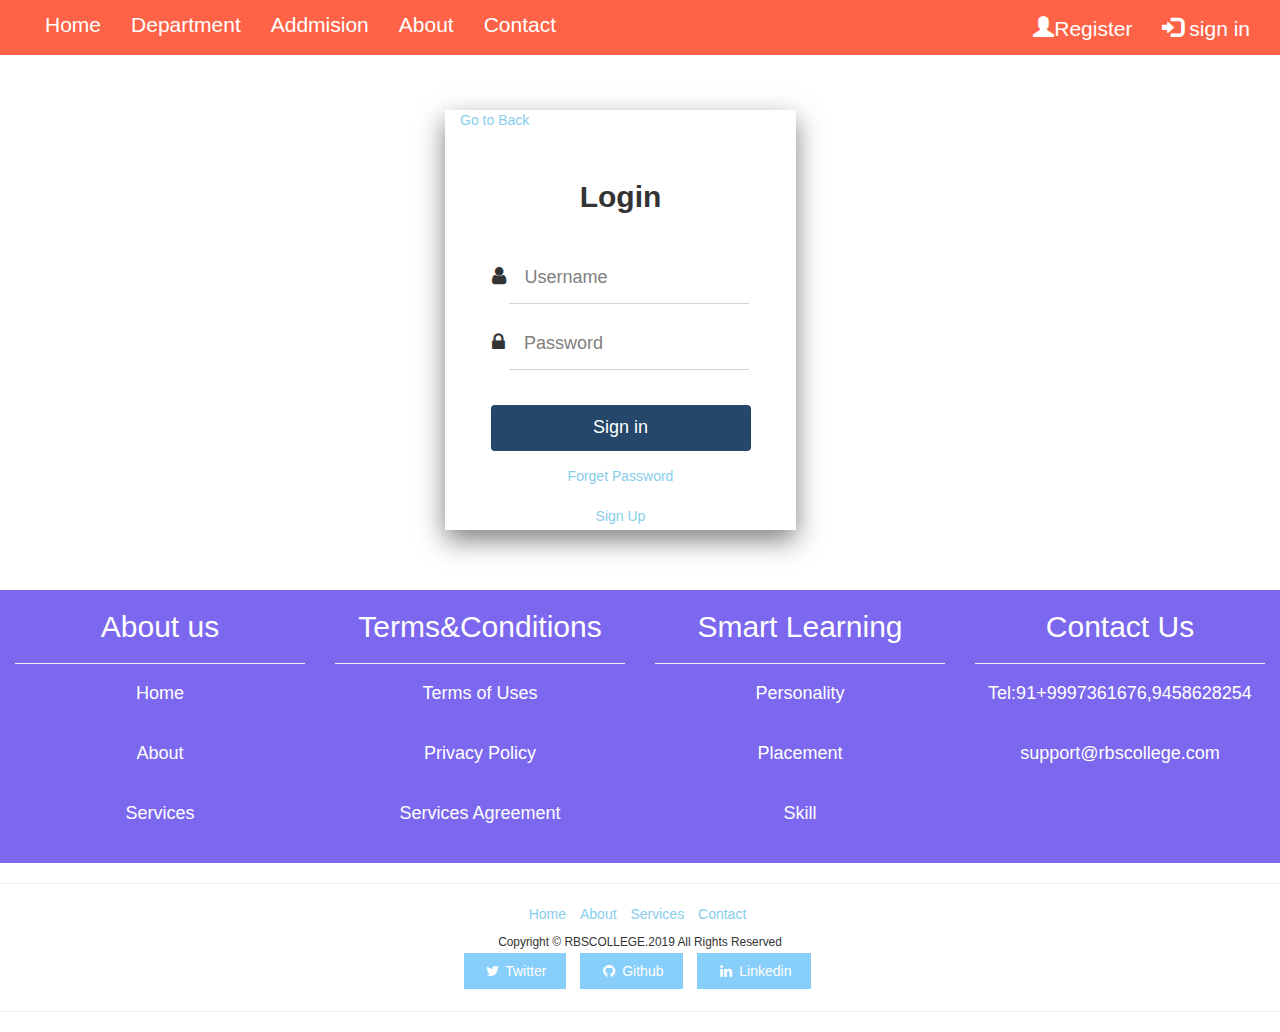
<file: login.html>
<!DOCTYPE html>
<html>
<head>
	<title>Login</title>
     <meta name="viewport" content="width=device-width, initial-scale=1">
    <link rel="stylesheet" href="https://maxcdn.bootstrapcdn.com/bootstrap/3.3.7/css/bootstrap.min.css">
    <script src="https://code.jquery.com/jquery-3.3.1.min.js"></script>
    <script src="https://maxcdn.bootstrapcdn.com/bootstrap/3.3.7/js/bootstrap.min.js"></script>
    <link rel="stylesheet" href="https://cdnjs.cloudflare.com/ajax/libs/font-awesome/4.7.0/css/font-awesome.min.css">
</head>
<style>
    .box{
    	width:30%;
    	height:420px;
    	margin-top:110px;
	    /*box-sizing: border-box;*/
         /*box-shadow: 0 10px 25px rgba(0,0,0,.5);*/
         box-shadow: 0 10px 25px rgba(0,0,0,.5);
	}
    input{
       padding:15px;
       border:none;
       border-bottom:1px solid lightgray;
       outline:none;
       width:240px;
    }
    ::placeholder{
    	color:gray;
    	font-size: 18px;
    }
    .form-group i{
    	font-size:20px;
    }
    button{
    	background:#25476A;
    	font-size:18px;
    	padding: 10px;
    	border:none;
    	border-radius:4px;
    	margin-top:20px;
    	width:260px;
    }
    @media(max-width: 768px){
		.box{
			margin-top:20px;
			margin-left:15px;
			width:90%;	
		}
		input{
			width:90%;
		}
		button{
			width:90%;

		/*}*/
	}
	
        /*background-color: green;*/
	}
    nav,a{
        color:white;
        /*background-color: green;*/
    }
    a.btn1{
        padding: 10px 20px;
        background-color: lightskyblue;
        color:white;
        text-decoration: none;
        /*margin-top: 40px;*/
        margin-top: 10px 10px;
        /*margin-bottom: 30px;  */
}
a.forget{
    color:skyblue;
}
a.forget:hover{
	color:tomato;
}

</style>
<body>
	<div class="container nav">
<nav class="navbar navbar-fixed-top navbar container-fluid" style="background-color: tomato;">
	<div class="container-fluid ">
		<div class="navbar-header">
			    <button type="button" class="navbar-toggle" data-toggle="collapse" data-target="#bs-example-navbar-collapse-1">
                    <span class="sr-onl"></span>
                    <span class="icon-bar"></span>
                    <span class="icon-bar"></span>
                    <span class="icon-bar"></span>
                </button>
		</div>

		<div class="collapse navbar-collapse" id="bs-example-navbar-collapse-1">
             <ul class="nav navbar-nav lead">
				<li class="nav-item"><a href="#Home">Home</a></li>
				<li class="nav-item"><a href="#Department">Department</a></li>
				<li class="nav-item"><a href="#Addmision">Addmision</a></li>
				<li class="nav-item"><a href="#About">About</a></li>
				<li class="nav-item"><a href="#Contact">Contact</a></li>
			</ul>
			<ul class="nav navbar-nav  navbar-right lead ">
				<li class="nav-item"><a href="#Register"><i class="glyphicon glyphicon-user"></i>Register</a></li>
				<li class="nav-item"><a href="#sign"><i class="glyphicon glyphicon-log-in"></i> sign in</a></li>
			</ul>
		</div>
</div>	
</nav>
</div>
    <div class="container">
    	<div class="row">
    		<div class="col-lg-4 col-lg-offset-4 box ">
						<a href="index.html" class="forget" style="text-align: left; text-decoration: none;">Go to Back</a>
    			<form class="text-center" method="post">

    				<div class="form-group">
    					<h2 class="text-center" style="margin-top: 50px;"><b>Login</b></h2>
                        <i class="fa fa-user" aria-hidden="true"></i>
           	            <input type="text" required="" name="username" placeholder="Username" style="margin-top:30px">
    				</div>
    				<div class="form-group">
    					<i class="fa fa-lock" aria-hidden="true"></i>
           	            <input name="password" required="" type="Password" placeholder="Password">
    				</div>
    				<div class="form-group">
          	            <button type="submit" style="color:#fff;text-decoration:none">Sign in</button> 	
                    </div>
                    <a href="#" style="text-decoration: none;" class="forget">Forget Password</a><br><br> 
                      <a href="#" style="text-decoration: none;" class="forget">Sign Up</a>   
    			</form>
    		</div>
    	</div>
    </div><br><br><br>
    <div id="Contact" style="background-color:#7B68EE;">
 
<div class="container-fluid bd-dark text-center">
    <div class="row">
        <div class="col-md-3 ">
            <h2 style="color:white;">About us</h2><hr>
            <ul class="list-unstyled">
                <li><h4><a href="#Home">Home</a></h4></li><br>
                <li><h4><a href="#About">About</a></h4></li><br>
                <li><h4><a href="#Services">Services</a></h4></li><br>
            </ul>
        </div>
        
        <div class="col-md-3 ">
                <h2 style="color:white;">Terms&Conditions</h2><hr>
            <ul class="list-unstyled">
                <li><h4><a href="#Terms">Terms of Uses</a></h4></li><br>
                <li><h4><a href="#Policy">Privacy Policy</a></h4></li><br>
                <li><h4><a href="#Services">Services Agreement</a></h4></li><br>
            </ul>
        </div>
        <div class="col-md-3 ">
                <h2 style="color:white;">Smart Learning</h2><hr>
            <ul class="list-unstyled">
                <li><h4><a href="#Personality">Personality</a><h4></li><br>
                <li><h4><a href="#pl">Placement</a></h4></li><br>
                <li><h4><a href="#Skill">Skill</a></h4></li><br>
                
            </ul>
        </div>
        
        <div class="col-md-3 ">
            <h2 style="color:white;">Contact Us</h2><hr>
            <ul class="list-unstyled">
                <li><h4><a href="#Tel">Tel:91+9997361676,9458628254</a></h4></li><br>
                <li><h4><a href="#support">support@rbscollege.com</a></h4></li><br>
                
            </ul>
        </div>
        </div>
    </div>
    
</div>
    

     <hr>
        <div class="container text-center">
            <div class="row">
                <div class="col-lg-12">
                    <ul class="list-inline demo">
                        <li>
                            
                            <a href="#" style="color:skyblue;">Home</a>
                        </li>
                       
                        <li>
                            <a href="#about" style="color:skyblue;">About</a>
                        </li>
                        <li>
                            <a href="#services" style="color:skyblue;">Services</a>
                        </li>
                     
                        <li>
                            <a href="#contact" style="color:skyblue;">Contact</a>
                        </li>
                    </ul>
                    <p class=" success small">Copyright &copy; RBSCOLLEGE.2019 All Rights Reserved</p>
                <!-- sdfghjkl;0 -->

                    <ul class="list-inline ">
                        <li>
                            <a href="https://twitter.com/SBootstrap" class="btn1"><i class="fa fa-twitter fa-fw"></i> <span class="network-name">Twitter</span></a>
                        </li>
                        <li>
                            <a href="https://github.com/IronSummitMedia/startbootstrap" class="btn1"><i class="fa fa-github fa-fw"></i> <span >Github</span></a>
                        </li>
                        <li>
                            <a href="www.linkedin.com" class="btn1"><i class="fa fa-linkedin fa-fw"></i> <span class="network-name">Linkedin</span></a>
                        </li>
                    </ul>
                <!-- dfghjk -->
                </div>
            </div>
        </div>
        <hr>

</body>



</html>
</file>
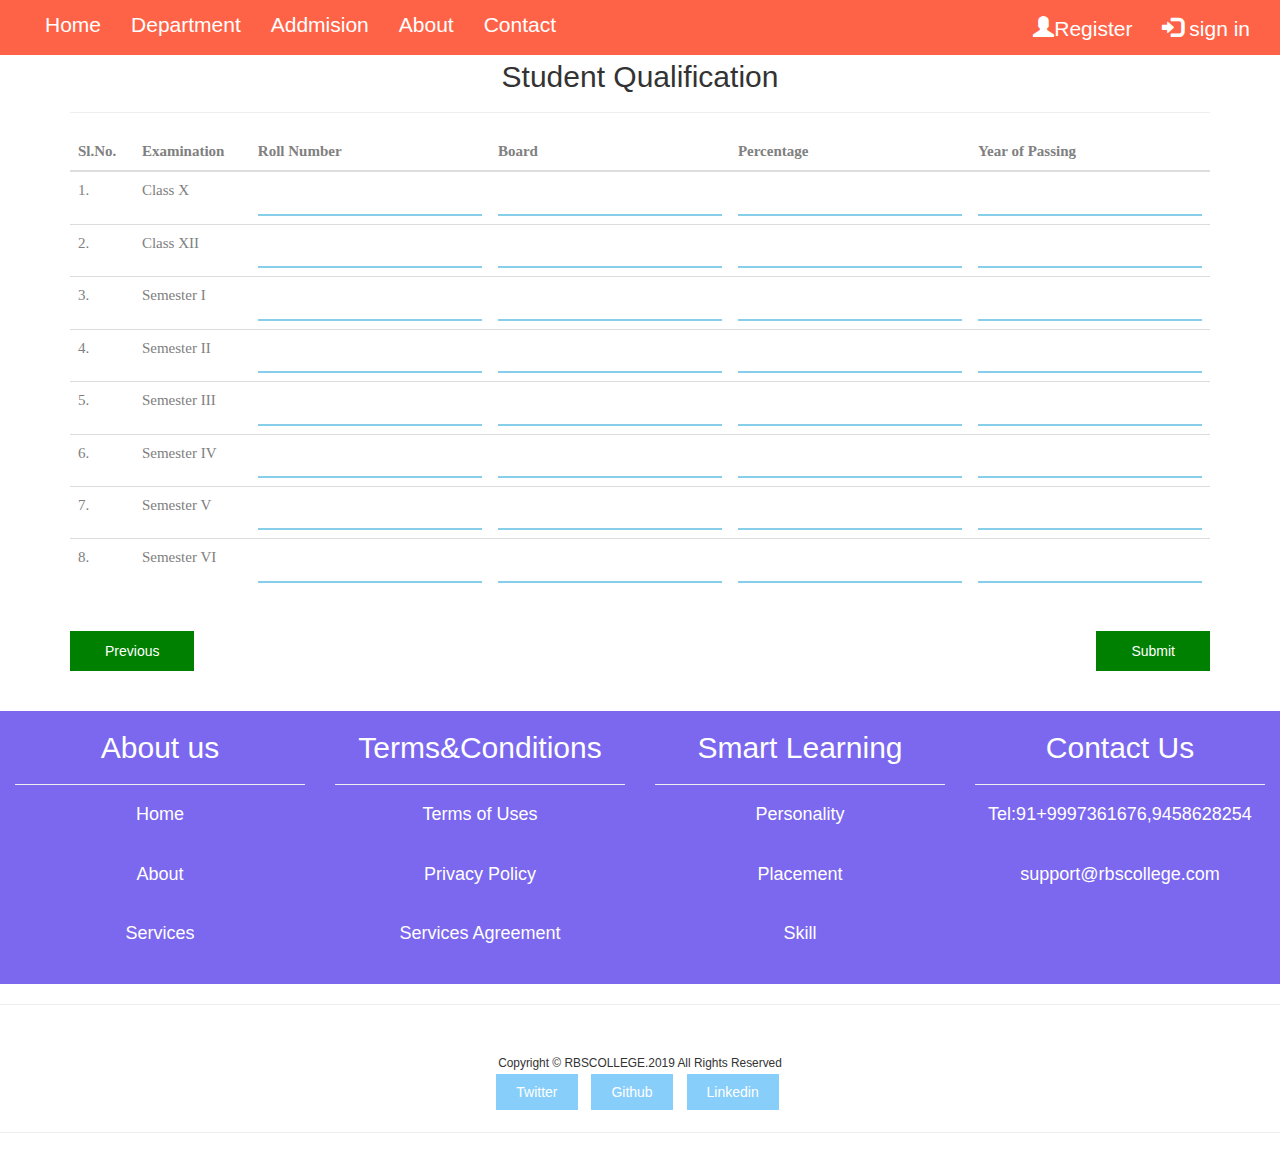
<file: Qualification.html>
<!DOCTYPE html>
<html>
<head>
	<title>Student Qualification</title>
	<link rel="stylesheet" href="https://maxcdn.bootstrapcdn.com/bootstrap/3.3.7/css/bootstrap.min.css">
   <script src="https://ajax.googleapis.com/ajax/libs/jquery/3.3.1/jquery.min.js"></script>
  <script src="https://maxcdn.bootstrapcdn.com/bootstrap/3.3.7/js/bootstrap.min.js"></script>
<style>
	
	input
	{
		border: none;
		margin-top: 10px;
		width: 100%;
		/*border: none;*/
		outline: none;
			border-bottom: solid 2px skyblue;
		
	}
	input:hover{
		border-bottom: 2px solid tomato;
	}
	a.sub:link,a:visited{
	background-color: green;
	/*color:white;*/
	padding: 10px 35px;
	text-decoration: none;

}
a:hover{
	background-color: red;
	color:white;
}
	nav,a{
		color:white;
	}
	a.btn1{
		padding: 10px 20px;
		background-color: lightskyblue;
		color:white;
		text-decoration: none;
		/*margin-top: 40px;*/
		margin-top: 10px 10px;
		}
		td{
			font-size: 15px;
			font-family: serif;
			color: gray;
		}
		th{
			font-size: 15px;
			font-family: serif;
			color: gray;
		}


</style>
</head>
<body>
	<div class="container">
  		<nav class="navbar navbar-fixed-top navbar container-fluid" style="background-color: tomato;">
	<div class="container-fluid ">
		<div class="navbar-header">
			    <button type="button" class="navbar-toggle" data-toggle="collapse" data-target="#bs-example-navbar-collapse-1">
                    <span class="sr-onl"></span>
                    <span class="icon-bar"></span>
                    <span class="icon-bar"></span>
                    <span class="icon-bar"></span>
                </button>
		</div>
		<div class="collapse navbar-collapse" id="bs-example-navbar-collapse-1">
              
	<ul class="nav navbar-nav lead">
		<li class="nav-item"><a href="#Home">Home</a></li>
		<li class="nav-item"><a href="#Department">Department</a></li>
		<li class="nav-item"><a href="#Addmision">Addmision</a></li>
		<li class="nav-item"><a href="#About">About</a></li>
		<li class="nav-item"><a href="#Contact">Contact</a></li>
		

	
	</ul>

	<ul class="nav navbar-nav  navbar-right lead ">
		
		<li class="nav-item"><a href="#Register"><i class="glyphicon glyphicon-user"></i>Register</a></li>
		<li class="nav-item"><a href="#sign"><i class="glyphicon glyphicon-log-in"></i> sign in</a></li>
	</ul>
</div>
</div>	

</nav>
  		
  	</div>
  	<br>
<div class="container">
	
<div class="page-header text-center">
	<h2>Student Qualification</h2>
	
</div>
	<form>
		<table class="table">
	<thead>
	<tr>
				<th>Sl.No.</th>
				<th>Examination</th>
				<th>Roll Number</th>
				<th>Board</th>
				<th>Percentage</th>
				<th>Year of Passing</th>

	</tr>
	</thead>
	<tr>
		<td>1.</td>
		<td>Class X</td>
		<td><input type="text" name="Roll"></td>
		<td><input type="text" name="Roll"></td>
		<td><input type="text" name="Roll"></td>
		<td><input type="text" name="Roll"></td>

	</tr>
	<tr>
		<td>2.</td>
		<td>Class XII</td>
		<td><input type="text" name="Roll"></td>
		<td><input type="text" name="Roll"></td>
		<td><input type="text" name="Roll"></td>
		<td><input type="text" name="Roll"></td>

	</tr>
	<tr>
		<td>3.</td>
		<td>Semester I</td>
		<td><input type="text" name="Roll"></td>
		<td><input type="text" name="Roll"></td>
		<td><input type="text" name="Roll"></td>
		<td><input type="text" name="Roll"></td>

	</tr>
	<tr>
		<td>4.</td>
		<td>Semester II</td>
		<td><input type="text" name="Roll"></td>
		<td><input type="text" name="Roll"></td>
		<td><input type="text" name="Roll"></td>
		<td><input type="text" name="Roll"></td>

	</tr>
	<tr>
		<td>5.</td>
		<td>Semester III</td>
		<td><input type="text" name="Roll"></td>
		<td><input type="text" name="Roll"></td>
		<td><input type="text" name="Roll"></td>
		<td><input type="text" name="Roll"></td>

	</tr>
	<tr>
		<td>6.</td>
		<td>Semester IV</td>
		<td><input type="text" name="Roll"></td>
		<td><input type="text" name="Roll"></td>
		<td><input type="text" name="Roll"></td>
		<td><input type="text" name="Roll"></td>

	</tr>
	<tr>
		<td>7.</td>
		<td>Semester V</td>
		<td><input type="text" name="Roll"></td>
		<td><input type="text" name="Roll"></td>
		<td><input type="text" name="Roll"></td>
		<td><input type="text" name="Roll"></td>

	</tr>
	<tr>
		<td>8.</td>
		<td>Semester VI</td>
		<td><input type="text" name="Roll"></td>
		<td><input type="text" name="Roll"></td>
		<td><input type="text" name="Roll"></td>
		<td><input type="text" name="Roll"></td>

	</tr>
		</table>
		<br>
		<div>
			<a href="stdform.html" class="pull-left sub">Previous</a>
			<a href="index.html" class="pull-right sub">Submit</a>
		</div>
		
	</form>
</div><br><br>
<div id="Contact" style="background-color:#7B68EE;">
 
<div class="container-fluid bd-dark text-center">
	<div class="row">
		<div class="col-md-3 ">
			<h2 style="color:white;">About us</h2><hr>
			<ul class="list-unstyled">
				<li><h4><a href="#Home">Home</a></h4></li><br>
				<li><h4><a href="#About">About</a></h4></li><br>
				<li><h4><a href="#Services">Services</a></h4></li><br>
			</ul>
		</div>
		
		<div class="col-md-3 ">
				<h2 style="color:white;">Terms&Conditions</h2><hr>
			<ul class="list-unstyled">
				<li><h4><a href="#Terms">Terms of Uses</a></h4></li><br>
				<li><h4><a href="#Policy">Privacy Policy</a></h4></li><br>
				<li><h4><a href="#Services">Services Agreement</a></h4></li><br>
			</ul>
		</div>
		<div class="col-md-3 ">
				<h2 style="color:white;">Smart Learning</h2><hr>
			<ul class="list-unstyled">
				<li><h4><a href="#Personality">Personality</a><h4></li><br>
				<li><h4><a href="#pl">Placement</a></h4></li><br>
				<li><h4><a href="#Skill">Skill</a></h4></li><br>
				
			</ul>
		</div>
		
		<div class="col-md-3 ">
			<h2 style="color:white;">Contact Us</h2><hr>
			<ul class="list-unstyled">
				<li><h4><a href="#Tel">Tel:91+9997361676,9458628254</a></h4></li><br>
				<li><h4><a href="#support">support@rbscollege.com</a></h4></li><br>
				
			</ul>
		</div>
		</div>
	</div>
	
</div>
	

	 <hr>
        <div class="container text-center">
            <div class="row">
                <div class="col-lg-12">
                    <ul class="list-inline services">
                        <li>
                            
                            <a href="#">Home</a>
                        </li>
                       
                        <li>
                            <a href="#about">About</a>
                        </li>
                        <li>
                            <a href="#services">Services</a>
                        </li>
                     
                        <li>
                            <a href="#contact">Contact</a>
                        </li>
                    </ul>
                    <p class=" success small">Copyright &copy; RBSCOLLEGE.2019 All Rights Reserved</p>
                <!-- sdfghjkl;0 -->

                    <ul class="list-inline ">
                        <li>
                            <a href="https://twitter.com/SBootstrap" class="btn1"><i class="fa fa-twitter fa-fw"></i> <span class="network-name">Twitter</span></a>
                        </li>
                        <li>
                            <a href="https://github.com/IronSummitMedia/startbootstrap" class="btn1"><i class="fa fa-github fa-fw"></i> <span >Github</span></a>
                        </li>
                        <li>
                            <a href="www.linkedin.com" class="btn1"><i class="fa fa-linkedin fa-fw"></i> <span class="network-name">Linkedin</span></a>
                        </li>
                    </ul>
                <!-- dfghjk -->
                </div>
            </div>
        </div>
        <hr>
</body>
</html>
</file>
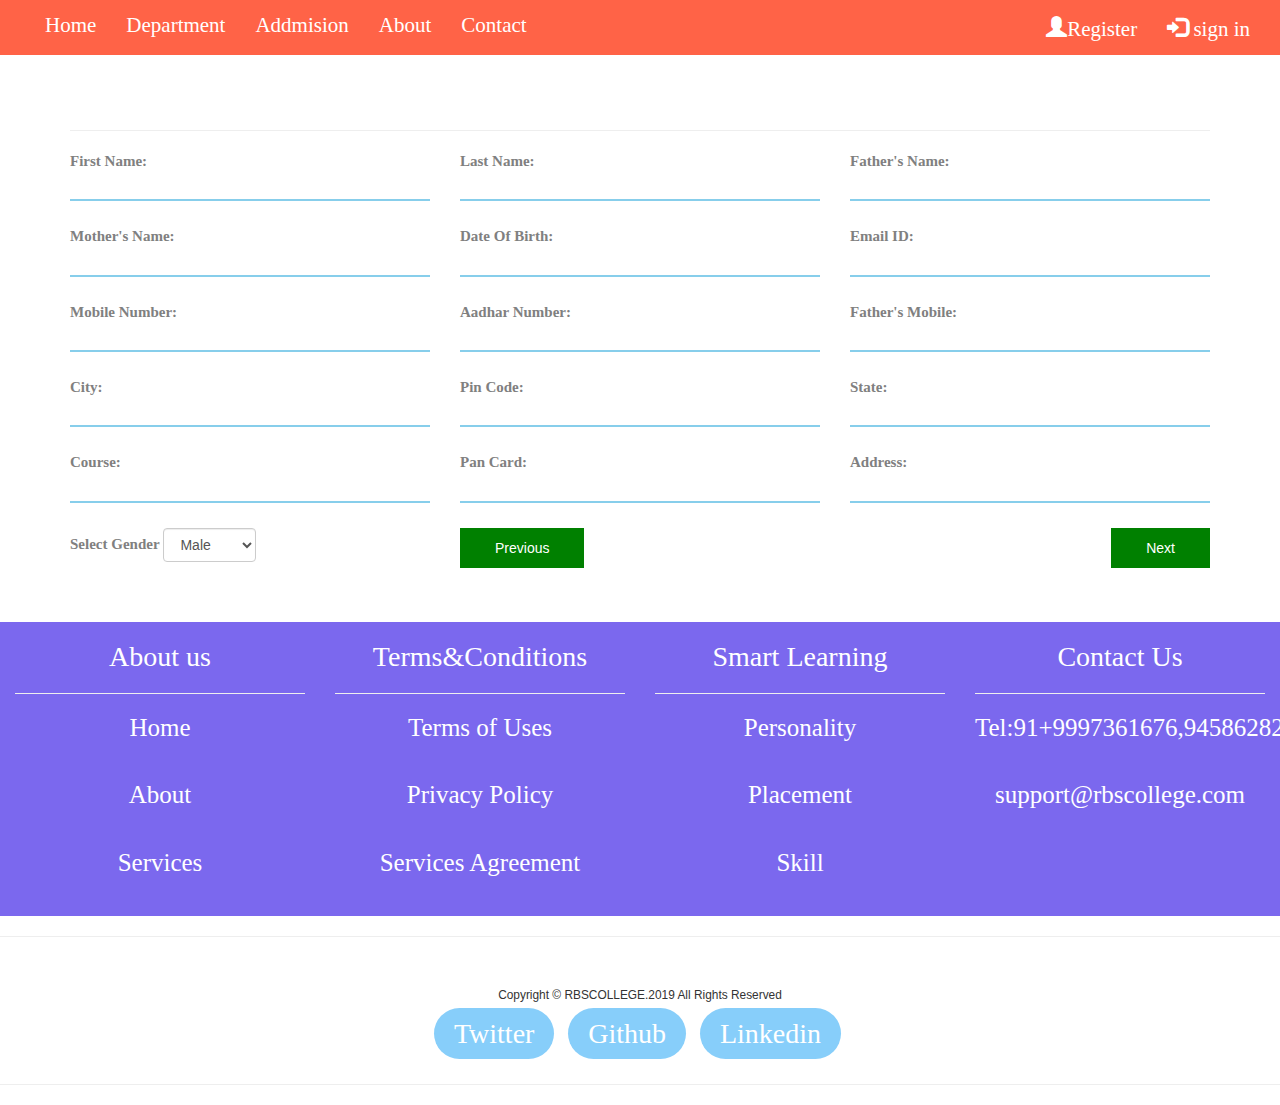
<file: stdform.html>
<!-- <!DOCTYPE html> -->
	<html>
	<head>
	<link rel="stylesheet" href="https://maxcdn.bootstrapcdn.com/bootstrap/3.3.7/css/bootstrap.min.css">
   <script src="https://ajax.googleapis.com/ajax/libs/jquery/3.3.1/jquery.min.js"></script>
  <script src="https://maxcdn.bootstrapcdn.com/bootstrap/3.3.7/js/bootstrap.min.js"></script>


<link rel="stylesheet" type="text/css" href="style.css">
	<style>
	
a.next:link,a:visited{
	background-color: green;
	color:white;
	padding: 10px 35px;
	text-decoration: none;

}
a:hover{
	background-color: red;
	color:white;

}
nav,a
{
	color:white;
}
a.btn1{
		padding: 10px 20px;
		background-color: lightskyblue;
		color:white;
		text-decoration: none;
		/*margin-top: 40px;*/
		margin-top: 10px 10px;
		/*margin-bottom: 30px;	*/
}
label{
	font-size: 15px;
	font-family: serif;
	color: gray;
}
/*.services{
	background-color: green;
	margin-top: 10px 20px;
}*/
	</style>
  </head>
  <body>
  	<div class="container">
  		<nav class="navbar navbar-fixed-top navbar container-fluid" style="background-color: tomato;">
	<div class="container-fluid ">
		<div class="navbar-header">
			    <button type="button" class="navbar-toggle" data-toggle="collapse" data-target="#bs-example-navbar-collapse-1">
                    <span class="sr-onl"></span>
                    <span class="icon-bar"></span>
                    <span class="icon-bar"></span>
                    <span class="icon-bar"></span>
                </button>
		
		</div>
		<div class="collapse navbar-collapse" id="bs-example-navbar-collapse-1">
              
	<ul class="nav navbar-nav lead">
		<li class="nav-item"><a href="#Home">Home</a></li>
		<li class="nav-item"><a href="#Department">Department</a></li>
		<li class="nav-item"><a href="#Addmision">Addmision</a></li>
		<li class="nav-item"><a href="#About">About</a></li>
		<li class="nav-item"><a href="#Contact">Contact</a></li>
		<!-- <li class=""><a href="#Courses">Courses</a> -->

		
	</ul>

	<ul class="nav navbar-nav  navbar-right lead ">
		
		<!-- <li class="nav-item"><a href="#Event">Event</a></li> -->
		<!-- <li class="nav-item"><a href="#help">help</a></li> -->
		
		<li class="nav-item"><a href="#Register"><i class="glyphicon glyphicon-user"></i>Register</a></li>
		<li class="nav-item"><a href="#sign"><i class="glyphicon glyphicon-log-in"></i> sign in</a></li>
	</ul>
</div>
</div>	

</nav>
  		
  	</div>
  	<br><br>
	<div class="container ">
		<div class="page-header text-center info">
			<h2>Student Information:</h2>
			
		</div>
    <form class="form-inline" class="stdform">
      <div class="row ">
				      <div class="col-md-2 col-sm-2 col-lg-4">
				        <label>First Name:</label>
				        <input type="text" name="firstname" required="required" class="stdform" >
				      </div>
				      <div class="col-md-4 col-sm-4 col-lg-4">
				        <label>Last Name:</label>
				        <input type="text" name="lastname"required="required"class="stdform">
				      </div>

				      <div class="col-md-4 col-sm-4 col-lg-4">
				        <label>Father's Name:</label>
				        <input type="text" name="fathername"required="required" class="stdform">
				    </div>
    </div>
      <div class="row">
			        <div class="col-md-4 col-sm-4 col-lg-4 ">
			        <label>Mother's Name:</label>
			        <input type="text" name="mothername"required="required"class="stdform">
			      </div>
			      <div class="col-md-4 col-sm-4 col-lg-4 form-group">
			        <label>Date Of Birth: </label>
			        <input type="text" name="dateofbirth"required="required" class="stdform">
			      </div>

			      <div class="col-md-4 col-sm-4 col-lg-4"required="required" class="stdform">
			        <label>Email ID:</label>
			        <input type="Email" name="email"required="required" class="stdform">
			      </div>
	</div>
	<div class="row">
			      <div class="col-md-4 col-sm-4 col-lg-4 ">
			        <label>Mobile Number:</label>
			        <input type="Number" name="mobile" required="required" class="stdform">
			      </div>
			      <div class="col-md-4 col-sm-4 col-lg-4 ">
			        <label>Aadhar Number:</label>
			        <input type="Number" name="aadhar"required="required" class="stdform">
			      </div>
			      <div class="col-md-4 col-sm-4 col-lg-4 ">
			        <label>Father's Mobile:</label>
			        <input type="Number" name="fathermobile"required="required" class="stdform">
			      </div>
      </div>
      <div class="row">
			      <div class="col-md-4 col-sm-4 col-lg-4 ">
			        <label>City:</label>
			        <input type="text" name="city" required="required" class="stdform">
			      </div>
			      <div class="col-md-4 col-sm-4 col-lg-4 ">
			        <label>Pin Code:</label>
			        <input type="Number" name="pincode"required="required" class="stdform" >
			      </div>
			      <div class="col-md-4 col-sm-4 col-lg-4 ">
			        <label>State:</label>
			        <input type="text" name="state"required="required" class="stdform">
			      </div>
      </div>
      <div class="row">
			      <div class="col-md-4 col-sm-4 col-lg-4 ">
			        <label>Course:</label>
			        <input type="text" name="city" required="required" class="stdform">
			      </div>
			      <div class="col-md-4 col-sm-4 col-lg-4 ">
			        <label>Pan Card:</label>
			        <input type="text" name="pincode"required="required"class="stdform" >
			      </div>
			      <div class="col-md-4 col-sm-4 col-lg-4 ">
			        <label>Address:</label>
			        <input type="text" name="state"required="required" class="stdform" >
			      </div>
      </div>


      <div class="row">
      	<div class="form-group col-lg-4 col-sm-4 col-md-4">
      		<label>Select Gender</label>
				    <select class="form-control">
						<option>Male</option>
				    	<option>Female</option>
				    </select>
      	</div>
      	
      	<div class="col-lg-4 col-sm-4 col-md-4">
      		
      		<a href="index.html" class="pull-left Previous next">Previous</a>	
      	</div>
      	<div class="col-lg-4 col-sm-4 col-md-4">
      		<a href="Qualification.html" class="pull-right next">Next</a>
    
      	</div>
      </div>
   


		
<!-- </div> -->
     </form>
  </div>
  <br><br>
  <div id="Contact" style="background-color:#7B68EE;">
 
<div class="container-fluid bd-dark text-center">
	<div class="row">
		<div class="col-md-3 ">
			<h2 style="color:white;">About us</h2><hr>
			<ul class="list-unstyled">
				<li><h4><a href="#Home">Home</a></h4></li><br>
				<li><h4><a href="#About">About</a></h4></li><br>
				<li><h4><a href="#Services">Services</a></h4></li><br>
			</ul>
		</div>
		
		<div class="col-md-3 ">
				<h2 style="color:white;">Terms&Conditions</h2><hr>
			<ul class="list-unstyled">
				<li><h4><a href="#Terms">Terms of Uses</a></h4></li><br>
				<li><h4><a href="#Policy">Privacy Policy</a></h4></li><br>
				<li><h4><a href="#Services">Services Agreement</a></h4></li><br>
			</ul>
		</div>
		<div class="col-md-3 ">
				<h2 style="color:white;">Smart Learning</h2><hr>
			<ul class="list-unstyled">
				<li><h4><a href="#Personality">Personality</a><h4></li><br>
				<li><h4><a href="#pl">Placement</a></h4></li><br>
				<li><h4><a href="#Skill">Skill</a></h4></li><br>
				
			</ul>
		</div>
		
		<div class="col-md-3 ">
			<h2 style="color:white;">Contact Us</h2><hr>
			<ul class="list-unstyled">
				<li><h4><a href="#Tel">Tel:91+9997361676,9458628254</a></h4></li><br>
				<li><h4><a href="#support">support@rbscollege.com</a></h4></li><br>
				
			</ul>
		</div>
		</div>
	</div>
	
</div>
	

	 <hr>
        <div class="container text-center">
            <div class="row">
                <div class="col-lg-12">
                    <ul class="list-inline next">
                        <li>
                            
                            <a href="#">Home</a>
                        </li>
                       
                        <li>
                            <a href="#about">About</a>
                        </li>
                        <li>
                            <a href="#services">Services</a>
                        </li>
                     
                        <li>
                            <a href="#contact">Contact</a>
                        </li>
                    </ul>
                    <p class=" success small">Copyright &copy; RBSCOLLEGE.2019 All Rights Reserved</p>
                <!-- sdfghjkl;0 -->

                    <ul class="list-inline ">
                        <li>
                            <a href="https://twitter.com/SBootstrap" class="btn1"><i class="fa fa-twitter fa-fw"></i> <span class="network-name">Twitter</span></a>
                        </li>
                        <li>
                            <a href="https://github.com/IronSummitMedia/startbootstrap" class="btn1"><i class="fa fa-github fa-fw"></i> <span >Github</span></a>
                        </li>
                        <li>
                            <a href="www.linkedin.com" class="btn1"><i class="fa fa-linkedin fa-fw"></i> <span class="network-name">Linkedin</span></a>
                        </li>
                    </ul>
                <!-- dfghjk -->
                </div>
            </div>
        </div>
        <hr>

	</body>
	</html>
</file>
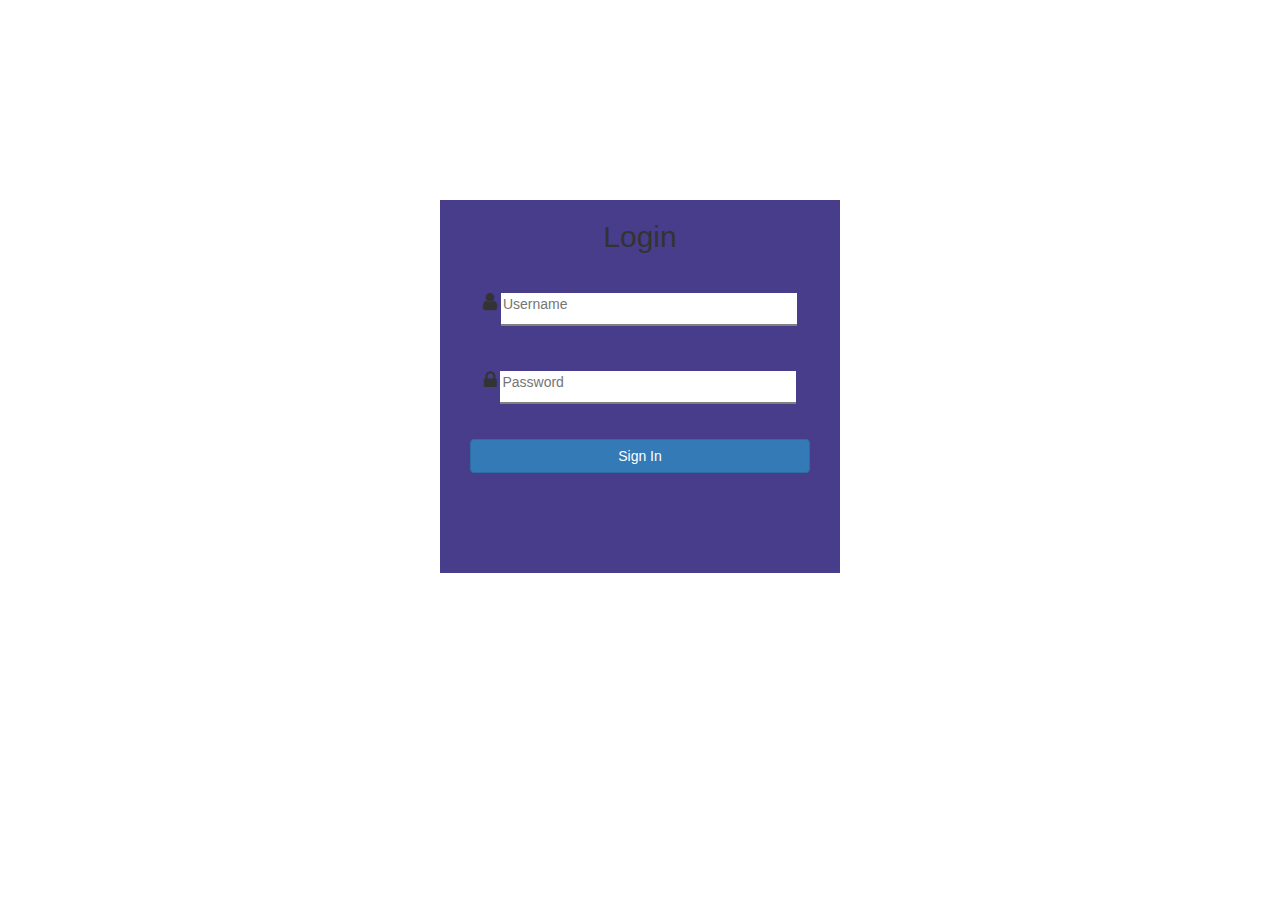
<file: css/login.html>
<!DOCTYPE html>
<html>
<head>
	<title>Login Page</title>
	<link rel="stylesheet" href="https://maxcdn.bootstrapcdn.com/bootstrap/3.3.7/css/bootstrap.min.css">
	<link rel="stylesheet" href="https://cdnjs.cloudflare.com/ajax/libs/font-awesome/4.7.0/css/font-awesome.min.css">

   <script src="https://ajax.googleapis.com/ajax/libs/jquery/3.3.1/jquery.min.js"></script>
  <script src="https://maxcdn.bootstrapcdn.com/bootstrap/3.3.7/js/bootstrap.min.js"></script>
<style>
	
	input{
		padding-bottom: 10px;
		margin-top: 30px;
		width: 80%;
		border: none;
		outline: none;
		border-bottom: 2px solid gray;


	}
		div.form{
			background-color: darkslateblue;
		max-width: 400px;
		margin-top:200px;
		text-align: center;
		padding-bottom: 100px;
		}
		.box{
    	width:30%;
    	height:420px;
    	margin-top:110px;
	    /*box-sizing: border-box;*/
         /*box-shadow: 0 10px 25px rgba(0,0,0,.5);*/
         box-shadow: 0 10px 25px rgba(0,0,0,.5);
	}
		/*a{
			padding: 10px 30px;
			margin-top: 50px;
			background-color:blue;
		}*/
	

</style>
</head>
<body>
<div class="container form">
	

	<form class="form-group">

		<div class="row">
			<h2>Login</h2>
			<div class="col-md-12 col-lg-12 col-sm-12 form-group ">
				
				<i class="fa fa-user" style="font-size: 20px;"></i>
				<!-- <i class="icon-cog"></i> -->
				<input type="text" name="name" placeholder="Username">
			</div>
		</div>
			<div class="row">
				<div class="col-md-12 col-lg-12 col-sm-12 form-group">
					<i class="fa fa-lock" style="font-size: 20px;"></i>
				<input type="password" name="password" placeholder="Password">
				</div>
			</div>
			<br>
			<div class="col-sm-12 col-lg-12 col-lg-12">
				<button type="submit" class="btn btn-primary btn-block">Sign In</button>
			</div>
			

		</form>
</div>
</body>
</html>
</file>
<file: style.css>
@media(min-width: 770px)
  	{
  		.home1{
  			width: 100%;
  			height: 100%;
  		}
  	}
  	html{
  		scroll-behavior: smooth;
  	}

@media only screen and (max-width: 600px) {
  body {
    /*display:inline-block;*/
    /*backface-visibility: hidden;*/
     }
}
@media only screen and (max-width: 600px;){
	.sm-font{
		font-size: 5px;
	}

}
#nav{
	font-family: colonna mt;
	transition-duration: 2s;
	/*background-color: green;*/
	/*background: linear-gradient(to right, #61ba6d, #83c331);*/
	background:DodgerBlue;
	color: white;


}


.center{
	padding: 4%
}

.login{
	background-color: tomato;
	min-height: 500px;
	opacity: .7;
	padding: 40px 80px 40px 80px;
	/*border:inset;*/
	/*box-shadow: -10px -10px green;*/
}

.input{

	border-radius: 50px;
	font-size:25px;
	text-align: center;

}
.Department{
	color:white;
	background: #7A5980;
}
.Admission{
	color:white; 
	font-size: 18px;
	 font-family: colonna mt;
}
u{
	font-family: vivaldi; font-size: 28px;
}
.Home1{
	background-color: #7B68EE;
	
	
	/*padding: 100px;*/
}
/*a:hover{*/
	/*color:tomato;*/
	 
	 /*text-decoration: none;*/

}
#demo{ 
	/*color:white;*/
list-style-type: none;
color:green;
background-color: red;
}
li a{
	color:white;
}
img{
		/*transition: opacity .5;*/
		width: 400px;
		float: left;
	}
	div h4{
		font-family: colonna mt;
		font-size: 25px;	}
	section{
		width: 100vw 100px;
		height: 100vh;
		background-size: 100%;
		padding: 4%
	}
	input.btn2{
		background-color: green;
		padding: 10px 35px;
		color:white;
		text-decoration: none;
	}
	a.btn1{
		padding: 20px 70px;
		background-color: #bbbbbb;
		border-radius: 30px;
		text-decoration: none;
		color:white;
		/*font-size: 1.4em;*/
		margin: 100px 0px;
		font-family: vivaldi; font-size: 28px;
		transition-duration: 2s;




	}
	a.btn1:hover{

background-color: #83c331;
		/*background: linear-gradient(to right, #61ba6d, #83c331);*/
	}
	.stdform{

			margin-bottom: 25px;
			width: 100%;
			border: none;
			outline:none;
			border-bottom: solid 2px skyblue;
		
      transition-duration: 1s;
		}
		.stdform:hover{
			margin-bottom: 50px;
			
			
		
			border-bottom: solid 2px tomato;
		}
	
	}
	a.btn1:hover{
		background-color: darkslategray;
		/*width: 100px;*/	
		/*height: 100px;*/
		color: white;

	}
	nav{
		/*background-color: yellow;*/
			font-family: vivaldi; 
			/*font-size: 38px;*/
			
			
	}
	.li{
		font-family: vivaldi; font-size:18px;
		transition-duration: 2s;
	}
	.li1{
			font-family: vivaldi; font-size: 28px;
	}
	
	h2{
		color:white;font-family: vivaldi; font-size: 28px;
		transition-duration: 2s;
		/*text-decoration: none;*/
	}
	li h4 a{
		transition-duration: 2s;
		/*transition-delay:1s;*/

	}
	li h4 a:hover{
		/*background-color: red;*/
		text-decoration: none;
			/*font-family: vivaldi; font-size: 28px;*/
	}
	h1{
		font-family: vivaldi; font-size: 48px;
	}

	#about{
		font-family: colonna mt; color:white; font-size: 20px;
		transition-duration: 2s;
	}
	
	a.btn3{
		padding: 10px 20px;
		background-color: lightskyblue;
		color:white;
		text-decoration: none;
		/*margin-top: 40px;*/
		margin-top: 10px 10px;
		/*margin-bottom: 30px;	*/
		transition-duration: 2s;
		/*transition-delay: 5s;*/
	
}
a.btn3:hover
{
	background-color:#1111;
}
</file>
